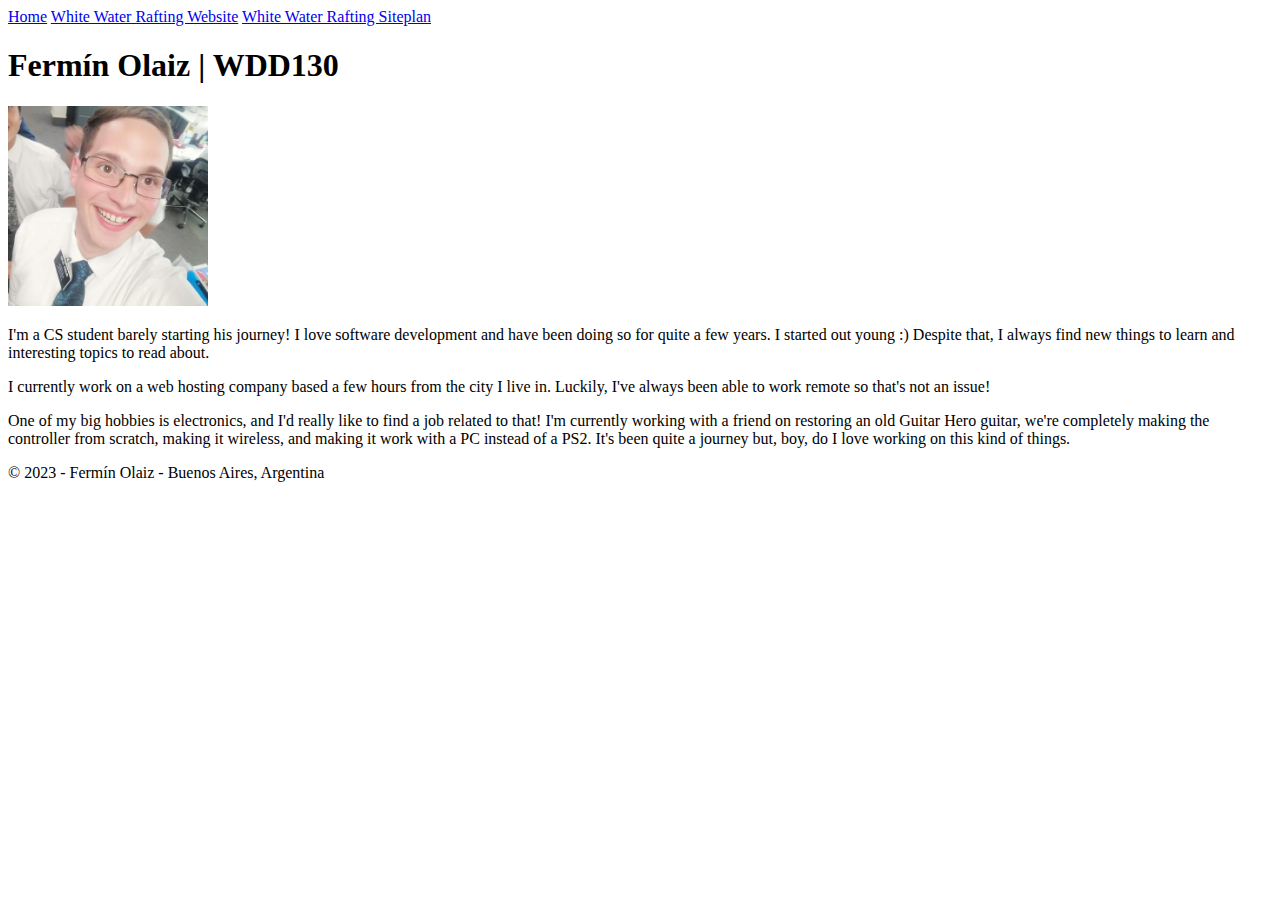
<file: index.html>
<!DOCTYPE html>
<html lang="en-US">
<head>
    <meta charset="utf-8">
    <meta name="viewport" content="width=device-width,initial-scale=1.0">
    <title>Fermín Olaiz | WDD130</title>
</head>
<body>
<header>
    <nav>
        <a href="#">Home</a>
        <a href="wwr/">White Water Rafting Website</a>
        <a href="wwr/site-plan-rafting.html">White Water Rafting Siteplan</a>
    </nav>
</header>
<main>
    <h1>Fermín Olaiz | WDD130</h1>
    <img src="images/profile.jpg" alt="Fermín Olaiz" width="200">
    <p>I'm a CS student barely starting his journey! I love software development and have been doing so for quite a few years. I started out young :) Despite that, I always find new things to learn and interesting topics to read about. </p>
    <p>I currently work on a web hosting company based a few hours from the city I live in. Luckily, I've always been able to work remote so that's not an issue!</p>
    <p>One of my big hobbies is electronics, and I'd really like to find a job related to that! I'm currently working with a friend on restoring an old Guitar Hero guitar, we're completely making the controller from scratch, making it wireless, and making it work with a PC instead of a PS2. It's been quite a journey but, boy, do I love working on this kind of things.</p>
</main>
<footer>
    <p>&copy; 2023 - Fermín Olaiz - Buenos Aires, Argentina</p>
</footer>
</body>
</html>
</file>
